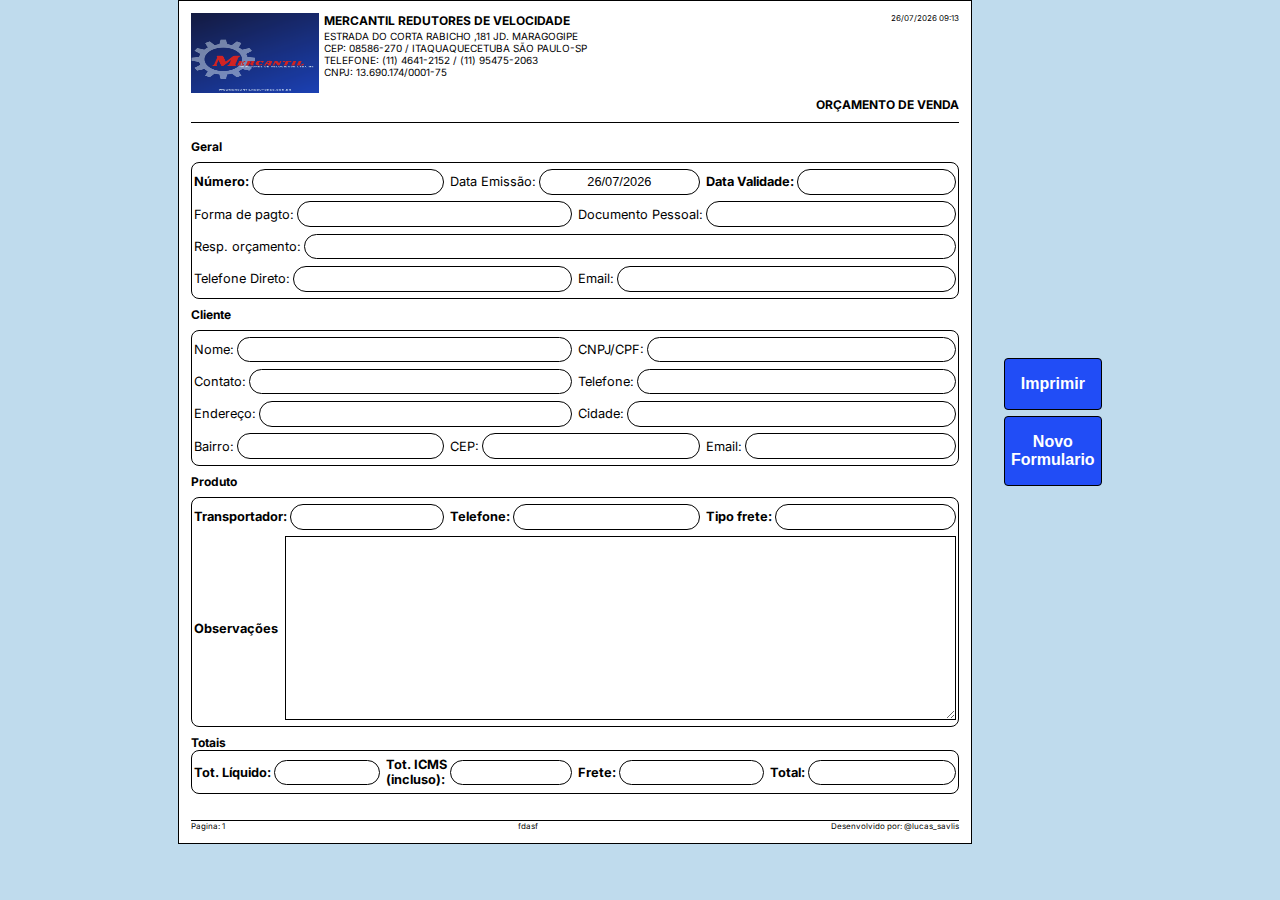
<file: documento.html>
<!DOCTYPE html>
<html lang="pt-br">

<head>
  <meta charset="UTF-8" />
  <meta name="viewport" content="width=device-width, initial-scale=1.0" />
  <link rel="stylesheet" href="document.css">
  <link rel="preconnect" href="https://fonts.googleapis.com" />
  <link rel="preconnect" href="https://fonts.gstatic.com" crossorigin />
  <link href="https://fonts.googleapis.com/css2?family=Inter:wght@400;700&display=swap" rel="stylesheet" />

  <title>Documento</title>
</head>

<body>
  <main id="conteudo">
    <div>

      <header>
        <div id="logo-info">
          <div id="img-logo">
            <img src="assets/Mercantil.png" alt="">
          </div>
          <div id="info-header">
            <p>MERCANTIL REDUTORES DE VELOCIDADE</p>
            <div id="details">
              <p>Estrada do Corta Rabicho ,181 Jd. Maragogipe</p>
              <p>CEP: 08586-270 / Itaquaquecetuba SÃO PAULO-SP</p>
              <p>TELEFONE: (11) 4641-2152 / (11) 95475-2063 </p>
              <p>CNPJ: 13.690.174/0001-75</p>
            </div>
          </div>
        </div>
        <div id="datahora"></div>
      </header>
      <div>
        <h1>ORÇAMENTO DE VENDA</h1>
        <div id="line"></div>
      </div>

      <div id="campos">
        <div id="geral">
          <h2>Geral</h2>
          <div class="campo">
            <div class="line-campo">
              <div class="dado">
                <label id="bold" for="">Número:</label>
                <input type="text" id="numeroDocumento" />
              </div>
              <div class="dado">
                <label for="">Data Emissão:</label>
                <input type="text" id="data" />
              </div>
              <div class="dado">
                <label id="bold" for="">Data Validade:</label>
                <input type="text" id="dataDocumento" />
              </div>
            </div>
            <div class="line-campo">
              <div class="dado">
                <label for="">Forma de pagto:</label>
                <input type="text" id="formaPagamento" />
              </div>
              <div class="dado">
                <label for="">Documento Pessoal:</label>
                <input type="text" id="docPessoal" />
              </div>
            </div>
            <div class="line-campo">
              <div class="dado">
                <label for="">Resp. orçamento:</label>
                <input type="text" id="respOrcamentoo" />
              </div>
            </div>
            <div class="line-campo">
              <div class="dado">
                <label for="">Telefone Direto:</label>
                <input type="text" id="telefoneG" />
              </div>
              <div class="dado">
                <label for="">Email:</label>
                <input type="text" id="emailG" />
              </div>
            </div>
          </div>
        </div>
        <div id="cliente">
          <h2>Cliente</h2>
          <div class="campo">
            <div class="line-campo">
              <div class="dado">
                <label for="">Nome:</label>
                <input type="text" id="nomeG" />
              </div>
              <div class="dado">
                <label for="">CNPJ/CPF:</label>
                <input id="cpfCnpj" type="text" />
              </div>
            </div>
            <div class="line-campo">
              <div class="dado">
                <label for="">Contato:</label>
                <input type="text" id="Contato" />
              </div>
              <div class="dado">
                <label for="">Telefone:</label>
                <input id="telefoneC" type="text" />
              </div>
            </div>
            <div class="line-campo">
              <div class="dado">
                <label for="">Endereço:</label>
                <input type="text" id="enderecoC" />
              </div>
              <div class="dado">
                <label for="">Cidade:</label>
                <input type="text" id="cidadeC" />
              </div>
            </div>
            <div class="line-campo">
              <div class="dado">
                <label for="">Bairro:</label>
                <input type="text" id="bairroC" />
              </div>
              <div class="dado">
                <label for="">CEP:</label>
                <input type="text" id="cepC" />
              </div>
              <div class="dado">
                <label for="">Email:</label>
                <input type="text" id="emailC" />
              </div>
            </div>
          </div>
        </div>
        <div id="produto">
          <h2>Produto</h2>
          <div id="camp">
          </div>
        </div>
        <div id="transporte">
          <div class="campo">
            <div class="line-campo">
              <div class="dado">
                <label id="bold" for="">Transportador:</label>
                <input type="text" id="trasnportadorT" />
              </div>
              <div class="dado">
                <label id="bold" for="">Telefone:</label>
                <input type="text" id="telefoneT" />
              </div>
              <div class="dado">
                <label id="bold" for="">Tipo frete:</label>
                <input type="text" id="tipofreteT"/>
              </div>
            </div>
            <div class="line-box">
              <label id="bold" for="">Observações</label>
              <textarea name="" id="obsT" cols="30" rows="10"> </textarea>
            </div>
          </div>
        </div>
        <div id="total">
          <h2>Totais</h2>
          <div class="campo">
            <div class="line-campo">
              <div class="dado">
                <label id="bold" for="">Tot. Líquido:</label>
                <input id="totL" type="text" />
              </div>
              <div class="dado" id="icms">
                <label id="bold" for="">Tot. ICMS <br> (incluso):</label>
                <input id="totICMS" type="text" />
              </div>
              <div class="dado">
                <label id="bold" for="">Frete:</label>
                <input id="freteT" type="text" />
              </div>
              <div class="dado">
                <label id="bold" for="">Total:</label>
                <input id="totalT" type="text" />
              </div>
            </div>
          </div>
        </div>
      </div>
    </div>
    <div>

      <div id="line"></div>
      <footer>
        <p>Pagina: 1</p>
        <p id="reporcamento">fdasf</p>
        <p>Desenvolvido por: @lucas_savlis</p>
      </footer>
    </div>

  </main>

    <div id="btn">
      <button onclick="imprimir()">Imprimir</button>
      <button onclick="Voltar()">Novo Formulario</button>

    </div>
    <script type="text/javascript" src="./documento.js"></script>
</body>



</html>
</file>
<file: document.css>
* {
  margin: 0;
  padding: 0;
  box-sizing: border-box;
  -webkit-font-smoothing: antialiased;
  -moz-osx-font-smoothing: grayscale;
  color: #000;
}

body {
  height: 100%;
  width: 1fr;
  background: #bfdbed;
  display: flex;
  flex-direction: column;
  align-items: center;
  gap: 2rem;
  justify-content: center;
}

:root {
  font-family: "Inter", sans-serif;
}

main {
  width: 210mm;
  height: fit-content;
  background: #fff;
  display: flex;
  justify-content: space-between;
  flex-direction: column;
  padding: 0.75rem;
  border: 1px solid #000;
}

header {
  display: inline-flex;
  flex-wrap: wrap;
  gap: 1.25rem;
  justify-content: space-between;

  width: 100%;
  height: 4.5rem;
}

#logo-info {
  display: flex;
  gap: 0.3rem;
}

img {
  width: 8rem;
  height: 5rem;
}

#info-header {
  display: inline-flex;
  flex-direction: column;
  gap: 0.154rem;
}

#info-header p {
  color: #000;
  font-size: 0.75rem;
  font-weight: 700;
  line-height: normal;
}

#details p {
  color: #000;
  font-size: 0.625rem;
  font-family: Inter;
  font-style: normal;
  font-weight: 400;
  line-height: normal;
  text-transform: uppercase;
}

#datahora {
  color: #000;
  font-size: 0.5rem;
  font-weight: 400;
  text-align: end;
}

h1 {
  color: #000;
  text-align: right;
  font-size: 0.75rem;
}

h2 {
  font-size: 0.75rem;
}

#bold {
  font-weight: 700;
}


#totICMS{
  display: flex;
  align-self: center;
}

#line {
  width: 100%;
  /* height: 1px;
  background-color: #000; */
}

#line::after {
  content: "";
  display: block;
  width: 100%;
  border-bottom: 1px solid black;
  margin-top: 10px;
}


#campos {
  display: flex;
  flex-direction: column;
  gap: 0.5rem;
  height: auto;
  width: 100%;
  /* border: 1px solid #000; */
  margin-block: 1rem;

}

#geral,
#cliente {
  display: flex;
  flex-direction: column;
  gap: 0.5rem;
}

.campo {
  width: 100%;
  display: flex;
  flex-wrap: wrap;
  height: auto;
  padding: 0.375rem 0.125rem;

  gap: 0.42rem;
  align-self: stretch;

  border-radius: 0.5rem;
  border: 0.668px solid #000;
}

.line-campo {
  display: flex;
  width: 100%;
  justify-content: space-evenly;
  align-items: center;
  gap: 0.41775rem;
  align-self: stretch;
  /* border: 0.668px solid red ; */
}

.line-box {
  display: flex;
  width: 100%;
  align-items: center;
  gap: 0.41775rem;
  align-self: stretch;
}



.box {
  font-size: 0.75rem;
  font-weight: 700;
}

.dado {
  display: flex;
  height: auto;
  width: 100%;
  align-items: center;
  gap: 0.17rem;
}

#produto .campo {
  gap: 0;
  page-break-inside: avoid;

}

#transporte .campo {
  page-break-inside: avoid;
}

#produto .line-box {
  gap: 0;
  width: 100%;
}

#produto .box {
  display: flex;
  width: 100%;
  text-align: center;
  align-self: stretch;
  border: 0.67px solid #000;
  justify-content: center;
  align-items: center;
}

.line-box input {
  display: flex;
  width: 100%;
  height: 2.6rem;
  text-align: center;
  font-size: 0.8rem;
  align-self: stretch;
  border: 0.67px solid #000;
  border-top: 0rem solid #000;
  justify-content: center;
  align-items: center;
}

label {
  min-width: fit-content;
  max-width: 5rem;
  display: block;
  font-size: 0.8rem;
}

.line-campo input {
  display: flex;
  width: 100%;
  height: 1.6rem;
  text-align: center;
  font-size: 0.8rem;
  gap: 0.625rem;
  align-self: stretch;
  border-radius: 1rem;
  border: 0.67px solid #000;
}

#details .box {
  display: flex;
  text-align: start;
  justify-content: start;
  padding-inline: 1rem;
}

textarea {
  justify-content: start;
  text-align: start;
  padding: 1rem;
  font-size: 0.8rem;

  display: flex;
  width: 100%;
  /* height: 9rem; */
  border: 0.67px solid #000;
}

footer {
  display: flex;
  width: 100%;
  justify-content: space-between;
}

footer p {
  font-size: 0.5rem;
}
#btn {
  display: flex;
  flex-direction: column;
  gap:0.4rem;
}
button {
  display: inline-flex;
  align-self: center;
  width: 5rem;
  padding: 1rem 3rem;
  justify-content: center;
  align-items: center;

  border-radius: 0.25rem;
  border: 0.67px solid #000;
  background: #214DF6;

  color: #FFF;
  text-align: center;
  font-size: 1rem;
  font-weight: 700;
}


@media print {
  button {
    display: none;
  }

  form {
    margin: 0;
  }

  @page {
    size: A4;
    margin: 0;

  }

  body {
    margin: 0;
    font-size: 12pt;
  }
}



.content {
  width: 100%;
  height: 100vh;
  display: flex;
  justify-content: center;
  align-items: center;
  text-align: center;
}

@media screen and (min-width: 850px) {

body{
  flex-direction: row;  
}

}
@media screen and (max-width:850px) {

  body {
    overflow-x: scroll;
    width: fit-content;
  }
}
</file>
